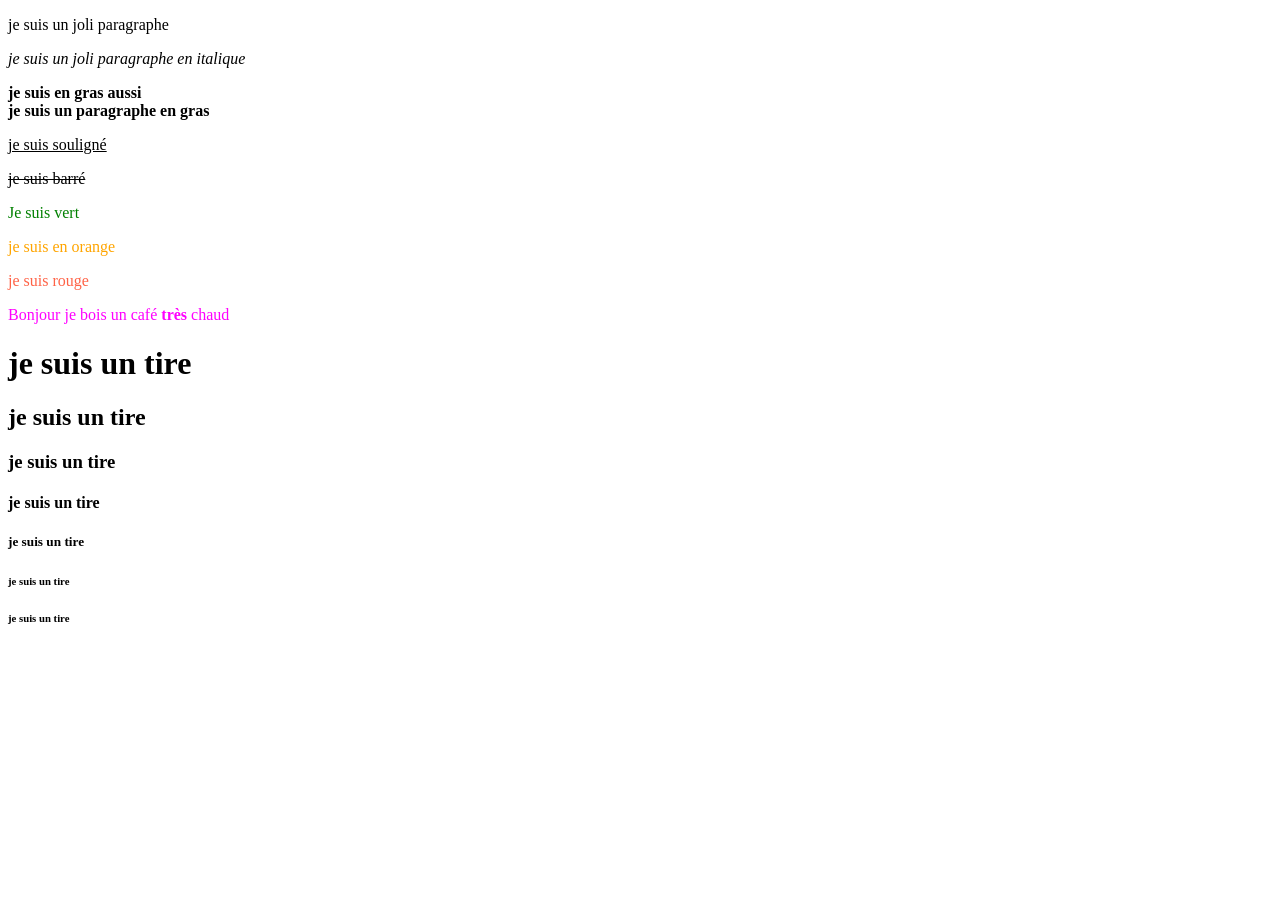
<file: 1. jour 1/index.html>
<!DOCTYPE html> 
<!-- je défini le type du document -->
<html lang="fr">
<!-- je crée ma balise HTML -->
<head>
    <meta charset="UTF-8">
    <meta name="viewport" content="width=device-width, initial-scale=1.0">
    <link rel="stylesheet" href="style.css">
    <title>Cours HTML</title>
    <style>
        #orange {
            color: orange;
        }

        .red{
            color: tomato;
        }
    </style>
</head>
<body>
    <p>je suis un joli paragraphe</p>
    <p><em>je suis un joli paragraphe en italique</em></p>
    <p><strong>je suis en gras aussi</strong><br>
        <b>je suis un paragraphe en gras</b></p>
    <p><u>je suis souligné</u></p>
    <p><s>je suis barré</s></p>
    <p style="color: green;"> Je suis vert</p>
    <p id="orange">je suis en orange</p>
    <p class="red">je suis rouge</p>
    <p class="violet">Bonjour je bois un café <b>très</b> chaud</p>
    
    <h1>je suis un tire</h1>
    <h2>je suis un tire</h2>
    <h3>je suis un tire</h3>
    <h4>je suis un tire</h4>
    <h5>je suis un tire</h5>
    <h6>je suis un tire</h6>
    <h6>je suis un tire</h6>
</body>
</html>
</file>
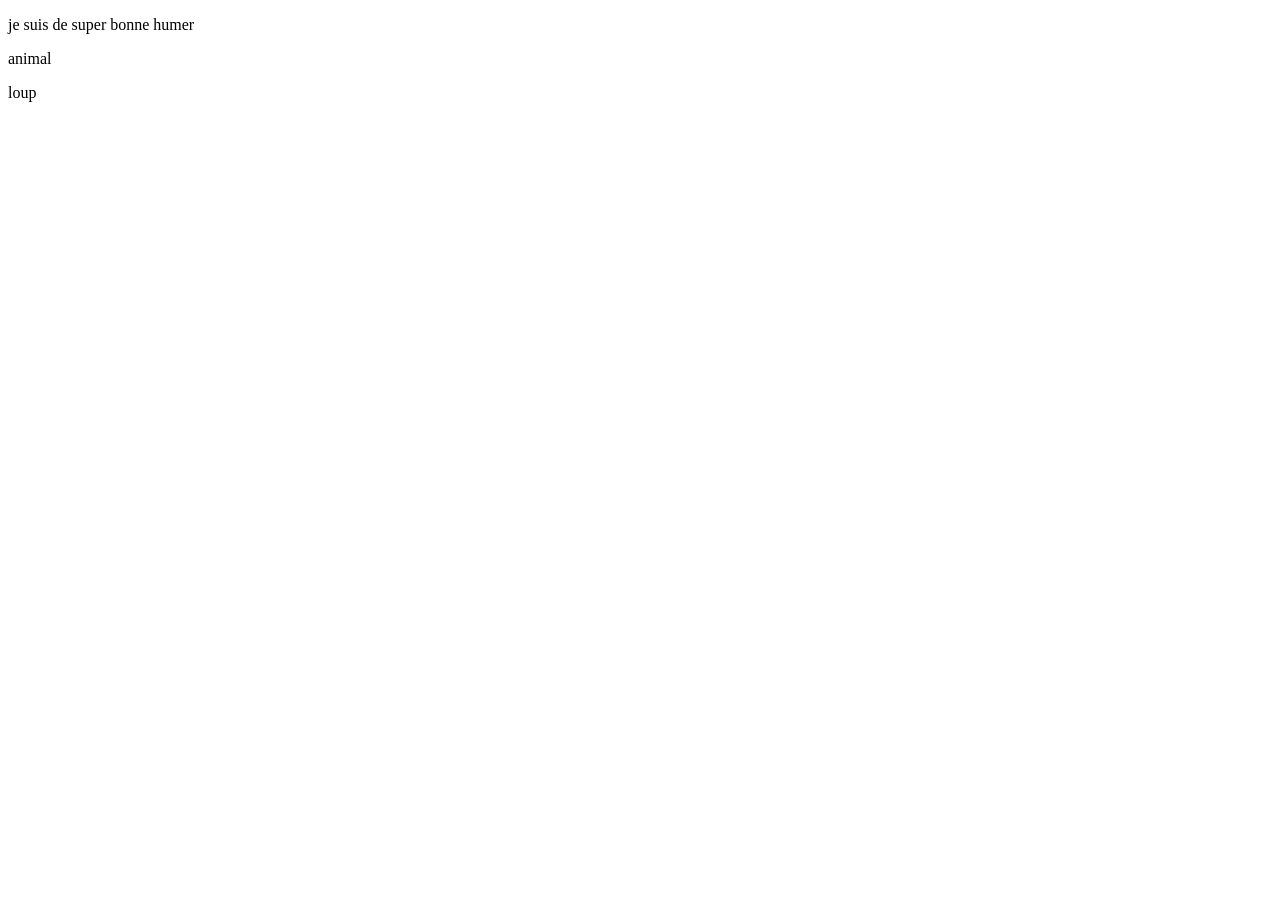
<file: 2.JS/index.html>
<!DOCTYPE html>
<html lang="en">
<head>
    <meta charset="UTF-8">
    <meta name="viewport" content="width=device-width, initial-scale=1.0">
    <link rel="stylesheet" href="style.css">

    <title>Document</title>
</head>
<body>
    <p>je suis de super bonne humer</p>
    <p id="animal"> animal</p>
    <p id="Animal">loup</p>





    <script src="variable.js"></script>
    <script src="boucle.js"></script>
</body>
</html>
</file>
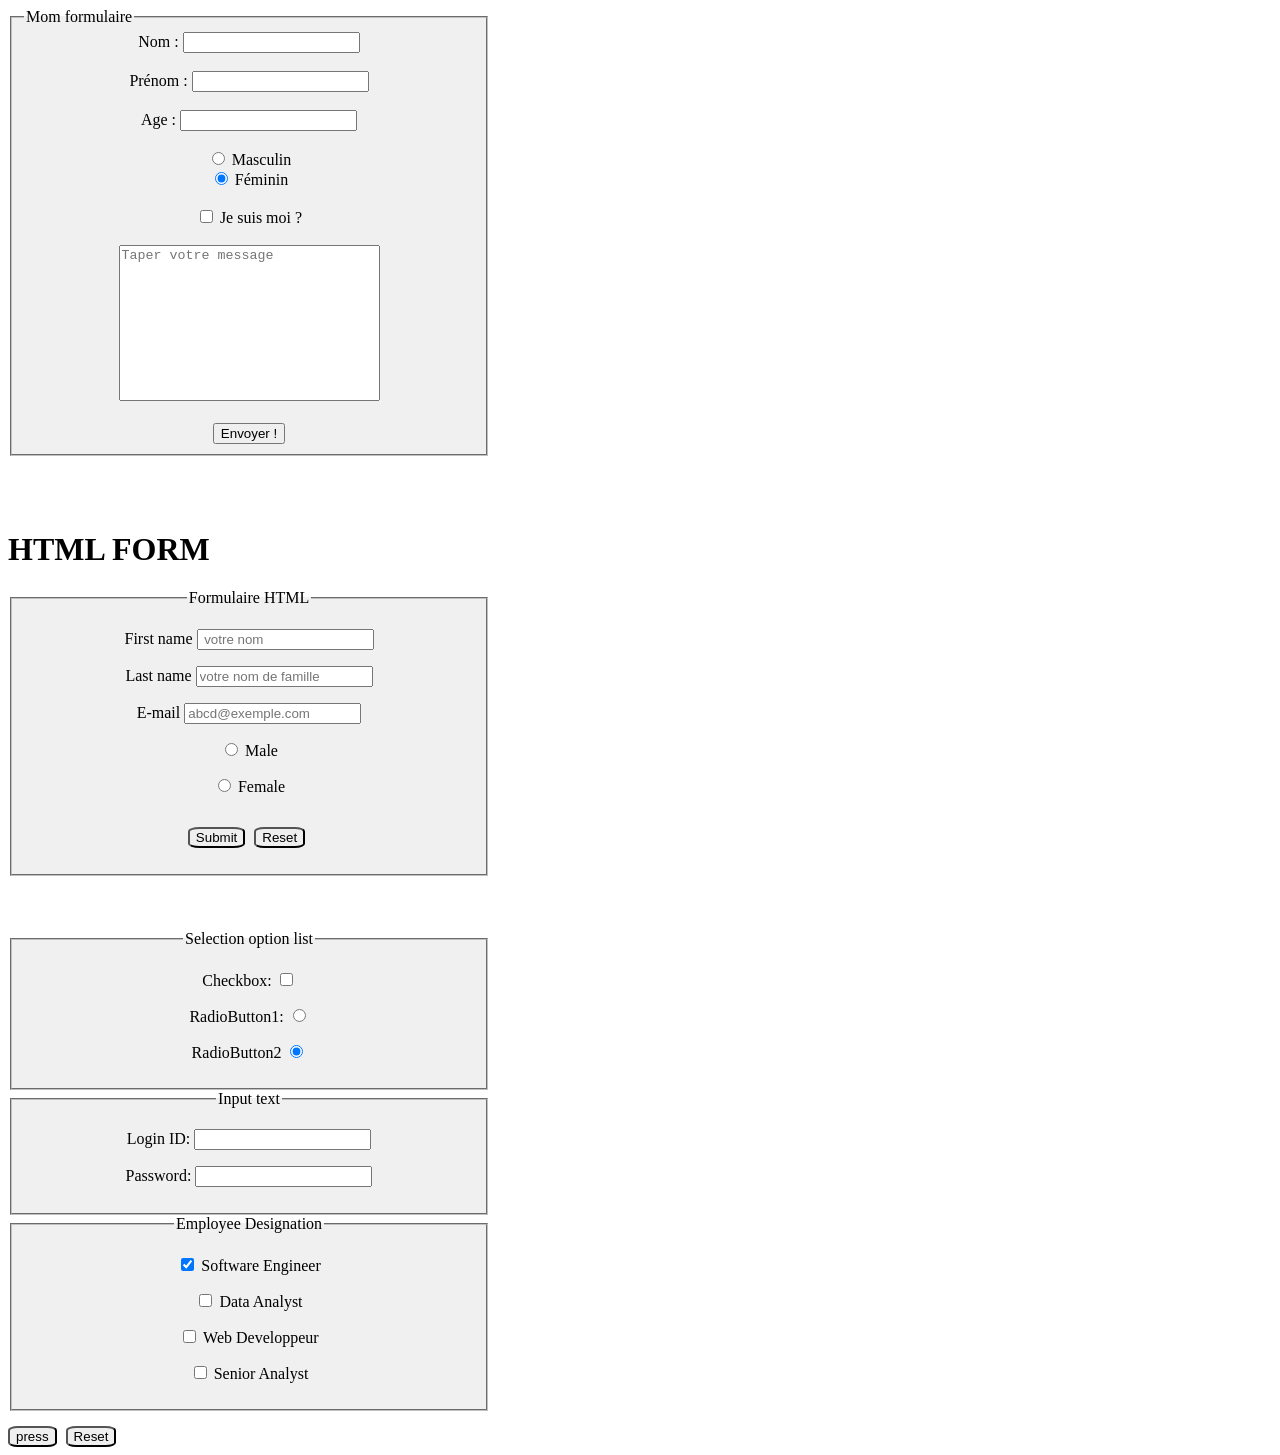
<file: 3.formulaire_tableau/formulaire.html>
<!DOCTYPE html>
<html lang="en">
<head>
    <meta charset="UTF-8">
    <meta name="viewport" content="width=device-width, initial-scale=1.0">
    <link rel="stylesheet" href="style.css">
    <title>Document</title>
</head>
<body>
    <fieldset>
        <legend>Mom formulaire</legend>
    <form action="`">
        <label for="name"> Nom :</label>
        <input type="text" name="name" id="name">
        <br><br>
        <label for="prénom">Prénom : </label>
        <input type="text" name="prénom" id="prénom">
        <br><br>
        <label for="age">Age : </label>
        <input type="number" name="age" id="age">
        <br><br>
        <input type="radio" name="sexe" id="masculin">
        <label for="masculin">Masculin</label>
        <br>
        <input type="radio" name="sexe" id="féminin" checked>
        <label for="féminin">Féminin</label>
        <br><br>
        <input type="checkbox" name="me" id="me">
        <label for="me">Je suis moi ?</label>
        <br><br>
        <textarea name="message" id="message" cols="30" rows="10" placeholder="Taper votre message"></textarea>
        <br><br>
        <input type="submit" value="Envoyer !">
    </form>
</fieldset>
    <br><br><br>

    <h1>HTML FORM</h1>
    <form action="">
        <fieldset>
            <legend>Formulaire HTML</legend>
            <p>
                <label for="name">First name</label>
                <input type="text" name="name" id="name" placeholder=" votre nom">
            </p>
            <p>
                <label for="lastname">Last name</label>
                <input type="text" name="lastname" id="lastname" placeholder="votre nom de famille">
            </p>
            <p>
                <label for="mail">E-mail</label>
                <input type="email" name="mail" id="mail" placeholder="abcd@exemple.com">
            </p>
            <p>
                <input type="radio" name="sexe" id="male">
                <label for="male">Male</label>
            </p>
            <p>
                <input type="radio" name="sexe" id="female">
                <label for="female">Female</label>
            </p>
            <p>
                <input type="submit" value="Submit" class="button">
                <input type="reset" value="Reset" class="button">
            </p>
        </fieldset>
    </form>
    <br><br><br>
    <form action="">
        <fieldset>
            <legend>
                Selection option list
            </legend>
            <p>
                <label for="checkbox">Checkbox:</label>
                <input type="checkbox" name="checkbox" id="checkbox">
            </p>
            <p>
                <label for="button1">RadioButton1:</label>
                <input type="radio" name="button" id="button1">
            </p>
            <p>
                <label for="button2">RadioButton2</label>
                <input type="radio" name="button" id="button2" checked>
            </p>
        </fieldset>
        <fieldset>
            <legend>Input text</legend>
            <p>
            <label for="login">Login ID:</label>
            <input type="text" name="login" id="login">
        </p>
        <p>
            <label for="password">Password:</label>
            <input type="password" name="password" id="password">
        </p>
        </fieldset>
        <fieldset>
            <legend>Employee Designation</legend>
            <p>
                <input type="checkbox" name="software" id="software" checked>
                <label for="software">Software Engineer</label>
            </p>
            <p>
                <input type="checkbox" name="data" id="data">
                <label for="data">Data Analyst</label>
            </p>
            <p>
                <input type="checkbox" name="web" id="web">
                <label for="web">Web Developpeur</label>
            </p>
            <p>
                <input type="checkbox" name="senior" id="senior">
                <label for="senior">Senior Analyst</label>
            </p>
    </fieldset>
</form>
<input type="submit" value="press" class="button">
<input type="reset" value="Reset" class="button">
</body>
</html>
</file>
<file: 1. jour 1/style.css>
.violet{
    color: fuchsia;
}
</file>
<file: 2.JS/style.css>
#animal:hover{
    cursor: pointer;
}
</file>
<file: 3.formulaire_tableau/style.css>
/* Tableau */
tr, td, th, table {
    border: 1px solid black;
    border-spacing: 0px;
    border-radius: 15px;
}

tr:nth-child(odd){
    background-color: lightgray;
}



tr td {
    text-align: center;
}

.color, .color td, .color th{
    border: 2px solid green;
    border-radius: 10px;
    width: 50vh;
}

.color th{
    font-size: 1.5em;
}

.color td{
    border: 1px dashed tomato ;
    
}

/* Formailiare */

#message{
    resize: none;
}

input::placeholder{
    font-weight: 100;
}

.button{
    transition: .3;
    border-radius: 20%;
    margin:15px 5px 0 0 ;
}

.button:hover{
    cursor: pointer;
    font-size: 1.3em;
}

fieldset{
    width: 50vh;
    background-color: rgb(240, 240, 240);
}

form{
    text-align: center;
}
</file>
